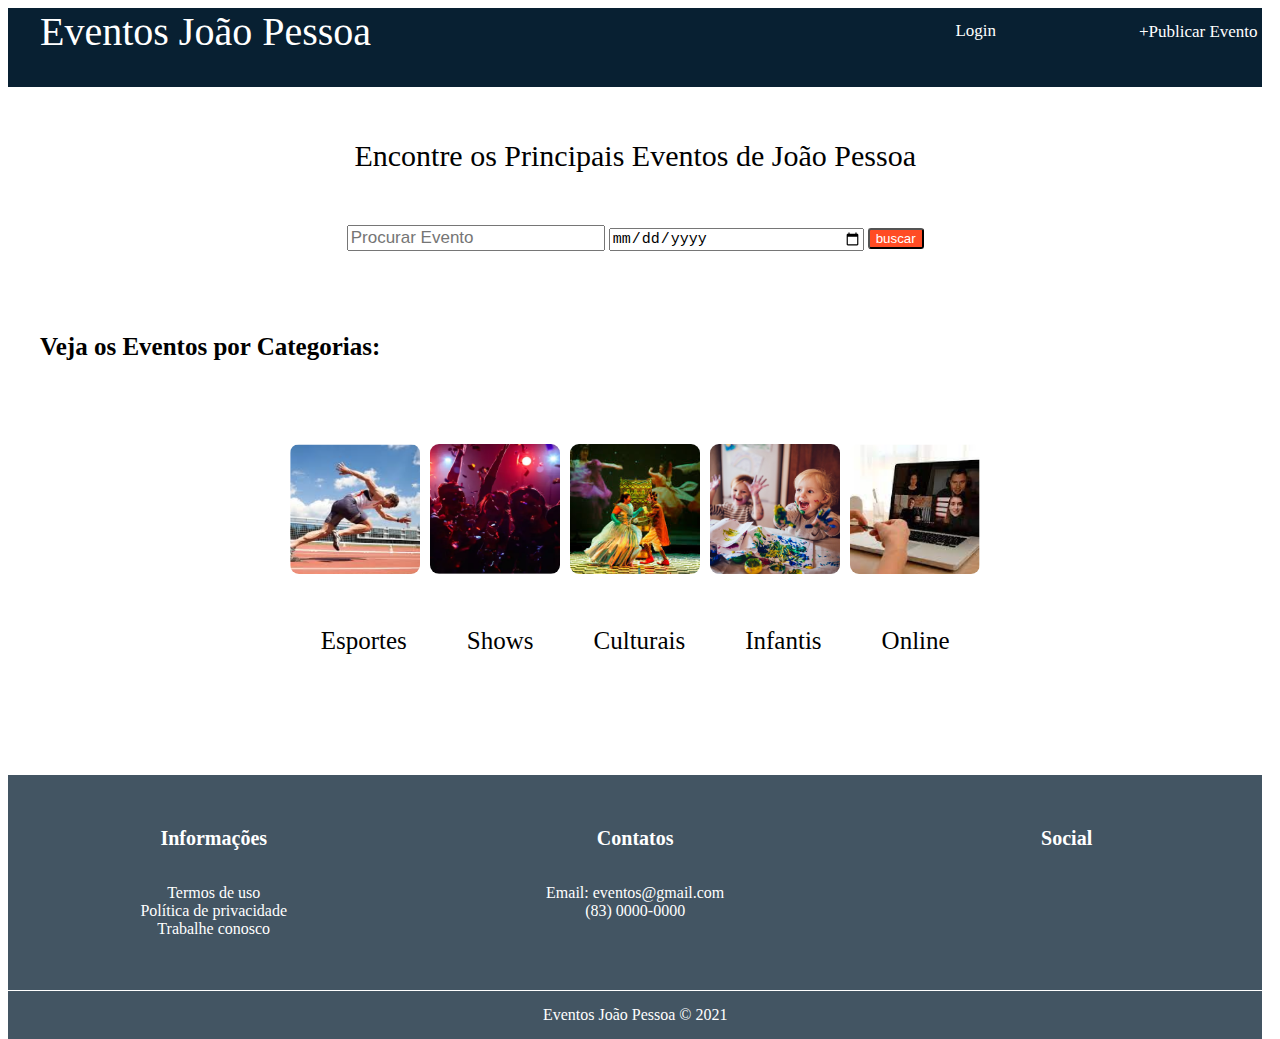
<file: projetofinal/index.html>
<!DOCTYPE html>
<html>

 <head>
   <meta charset="utf-8">
   <meta name="viewport" content="width=device-width" >
   <title>Projeto LM</title>
   <link href="style.css" rel="stylesheet" type="text/css" />
   <link rel="stylesheet" href="https://use.fontawesome.com/releases/v5.15.4/css/all.css" integrity="sha384-DyZ88mC6Up2uqS4h/KRgHuoeGwBcD4Ng9SiP4dIRy0EXTlnuz47vAwmeGwVChigm" crossorigin="anonymous">
 </head> 
 
 <body>

  <main>

    <article id="evento">Eventos João Pessoa</article>
    <article id="login"> Login</article>
    <article id="pub">+Publicar Evento</article>
    <article id="principal">Encontre os Principais Eventos de João Pessoa</article>
    <article id="categoria">Veja os Eventos por Categorias:</article>
  
    <div class="form" >
      <form action="projeto" method="POST">
        <input id="proc" type="text" placeholder="Procurar Evento" name="evento">
        <input id="data" type="date">
        <input type="submit" value="buscar" id="botao">
      </form>
    </div>

    <figure>
      <img src="img/esporte.PNG" alt="imagem de esporte"> 
      <img src="img/show.PNG" alt="imagem de show">
      <img src="img/cultural.PNG" alt="imagem de cultura">
      <img src="img/infantil.PNG" alt="imagem de infantil">
      <img src="img/online.PNG" alt="imagem de online">
    </figure>
   
  
    <article class="cats"> 
      <li>
        <a href="sites/esporte.html" class="links">Esportes</a></li>
      <li>
        <a href="sites/shows.html" class="links">Shows</a></li>
      <li>
        <a href="sites/cultural.html" class="links">Culturais</a></li>
      <li>
        <a href="sites/infantis.html" class="links">Infantis</a></li>
      <li>
        <a href="sites/online.html" class="links">Online</a></li>
    </article> 
 </main>
 

 <footer>
 <div class="container-3">

    <div class="caixa-1">
        <h2> Informações </h2>
        <br class="link"> Termos de uso
        <br class="link"> Política de privacidade
        <br class="link"> Trabalhe conosco
    </div>    

    <div class="caixa-2">
        <h2> Contatos </h2>
        <br> Email: eventos@gmail.com
        <br> (83) 0000-0000
    </div>

    <div class="caixa-3">
         <h2> Social </h2>   
         <div class="icons">
           <a href="https://www.facebook.com/"> <i id="fb" class="fab fa-facebook-square"></i></a>
           <a href="https://www.instagram.com/"> <i id="insta" class="fab fa-instagram-square"></i></a>
           <a href="https://twitter.com/login?lang=pt"> <i id="tw" class="fab fa-twitter-square tt"></i></a>
         </div>
    </div>
 </div>

 <div id="copy">
    Eventos João Pessoa    © 2021  
 </div>

 </footer>
 </body>
</html>
</file>
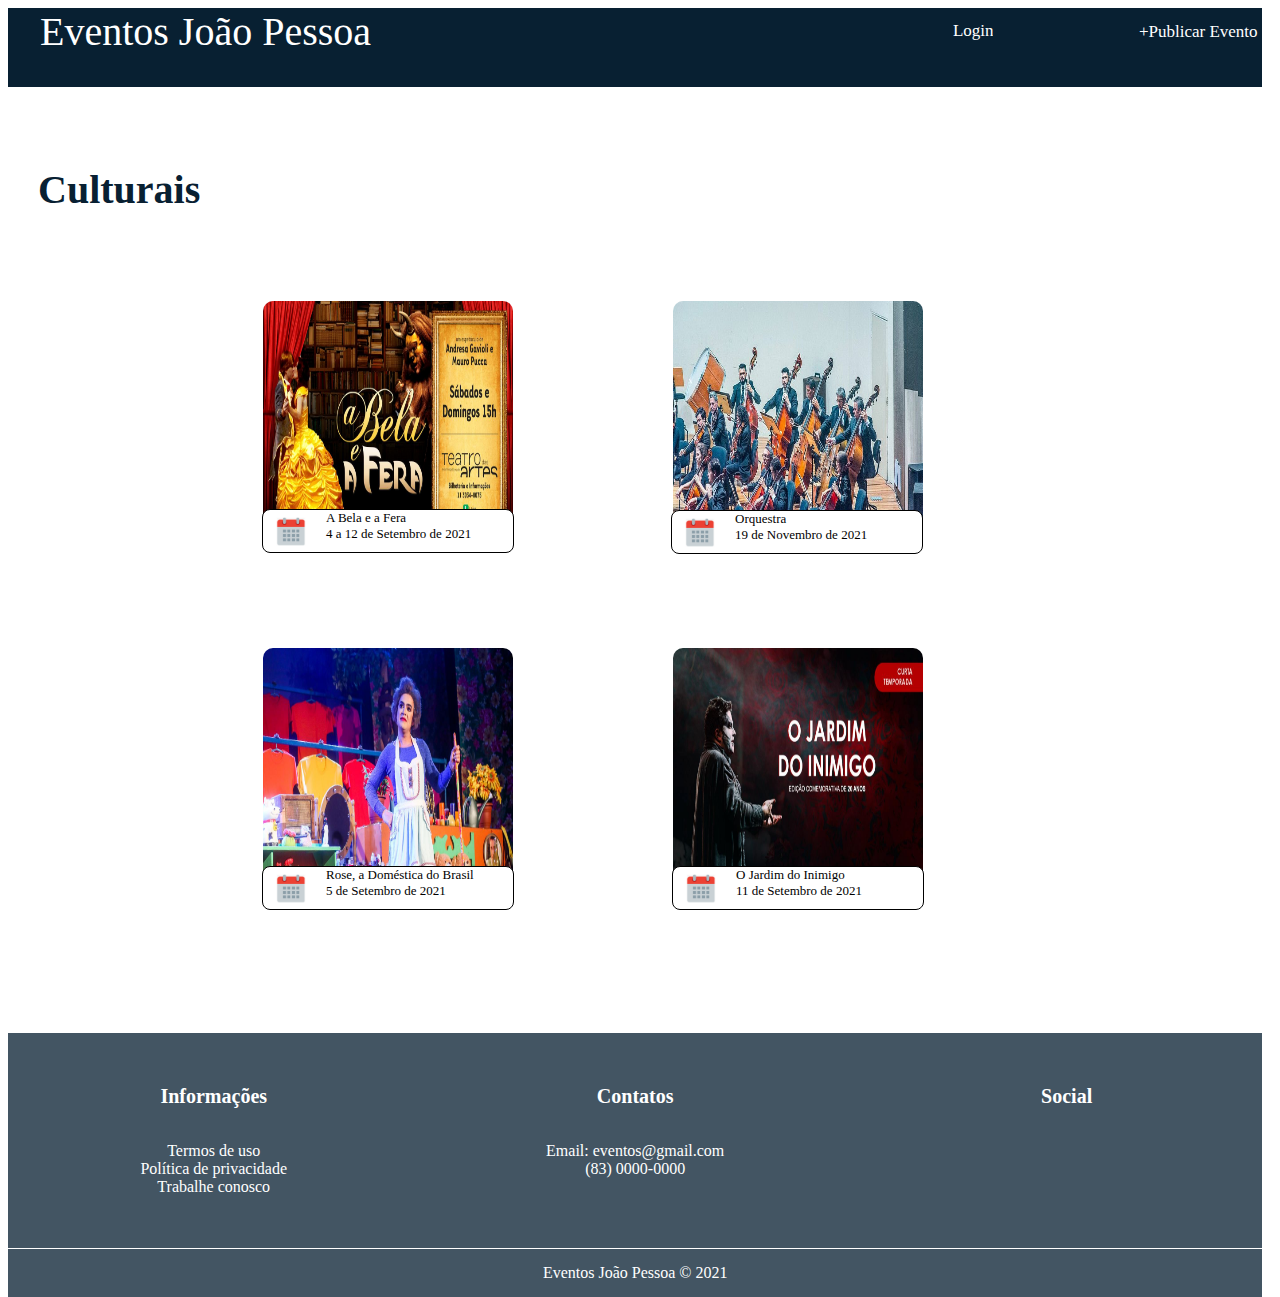
<file: projetofinal/sites/cultural.html>
<!DOCTYPE html>
<html lang="en">
    <head>
        <meta charset="UTF-8">
        <meta http-equiv="X-UA-Compatible" content="IE=edge">
        <meta name="viewport" content="width=device-width, initial-scale=1.0">
        <title>Culturais</title>
        <link rel="stylesheet" href="../style.css">
        <link rel="stylesheet" href="https://use.fontawesome.com/releases/v5.15.4/css/all.css" integrity="sha384-DyZ88mC6Up2uqS4h/KRgHuoeGwBcD4Ng9SiP4dIRy0EXTlnuz47vAwmeGwVChigm" crossorigin="anonymous">
    </head>

    <body>
        <main>
            <article id="evento">Eventos João Pessoa</article>
            <article id="login"> Login</article>
            <article id="pub">+Publicar Evento</article>
        </main>
        
        <div id="esportes-box-1"> Culturais </div>

        <div class="de-certo-porfavor">  
        <div class="container-4">
            <div> <img src="../img/CULTURAL/a-bela-e-a-fera.webp" class="img" id="img-1"> </div>
            <div class="leg" id="leg-1"> 
                <img src="../img/calendario-icone.PNG" alt="calendario" class="calendario">
                A Bela e a Fera
                <br> 4 a 12 de Setembro de 2021 
                </a>
                
              
            </div>
        
            <div> <img src="../img/CULTURAL/orquestra.png" class="img"> </div>
            <div class="leg" id="leg-2"> 
                <img src="../img/calendario-icone.PNG" alt="calendario" class="calendario">
                Orquestra
                <br> 19 de Novembro de 2021 
            </div> 
        </div>


        <div class="container-5">
            <div> <img src="../img/CULTURAL/teatro rose.webp" class="img" id="img-3"> </div>
            <div class="leg" id="leg-3"> 
                <img src="../img/calendario-icone.PNG" alt="calendario" class="calendario">
                Rose, a Doméstica do Brasil
                <br> 5 de Setembro de 2021 
            </div> 
            
            <div> <img src="../img/CULTURAL/teatro.webp" class="img" id="img-4"> </div>
            <div class="leg" id="leg-4"> 
                <img src="../img/calendario-icone.PNG" alt="calendario" class="calendario">
                O Jardim do Inimigo
                <br> 11 de Setembro de 2021 
            </div>
        </div>
    </div>

        <div class="container-3">

            <div class="caixa-1">
                <h2> Informações </h2>
                  <br> Termos de uso
                  <br> Política de privacidade
                  <br> Trabalhe conosco
            </div>

            <div class="caixa-2">
                <h2> Contatos </h2>
                <br> Email: eventos@gmail.com
                <br> (83) 0000-0000
            </div>

            <div class="caixa-3">
                <h2> Social </h2>
                  <div class="icons">
                    <a href="https://www.facebook.com/"> <i id="fb" class="fab fa-facebook-square fb"></i></a>
                    <a href="https://www.instagram.com/"><i id="insta" class="fab fa-instagram-square"></i></a>
                    <a href="https://twitter.com/login?lang=pt"> <i id="tw" class="fab fa-twitter-square"></i></a>
                  </div>
            </div>
        </div>

        <div id="copy">
            Eventos João Pessoa    © 2021  
         </div>
    </body>
</html>
</file>
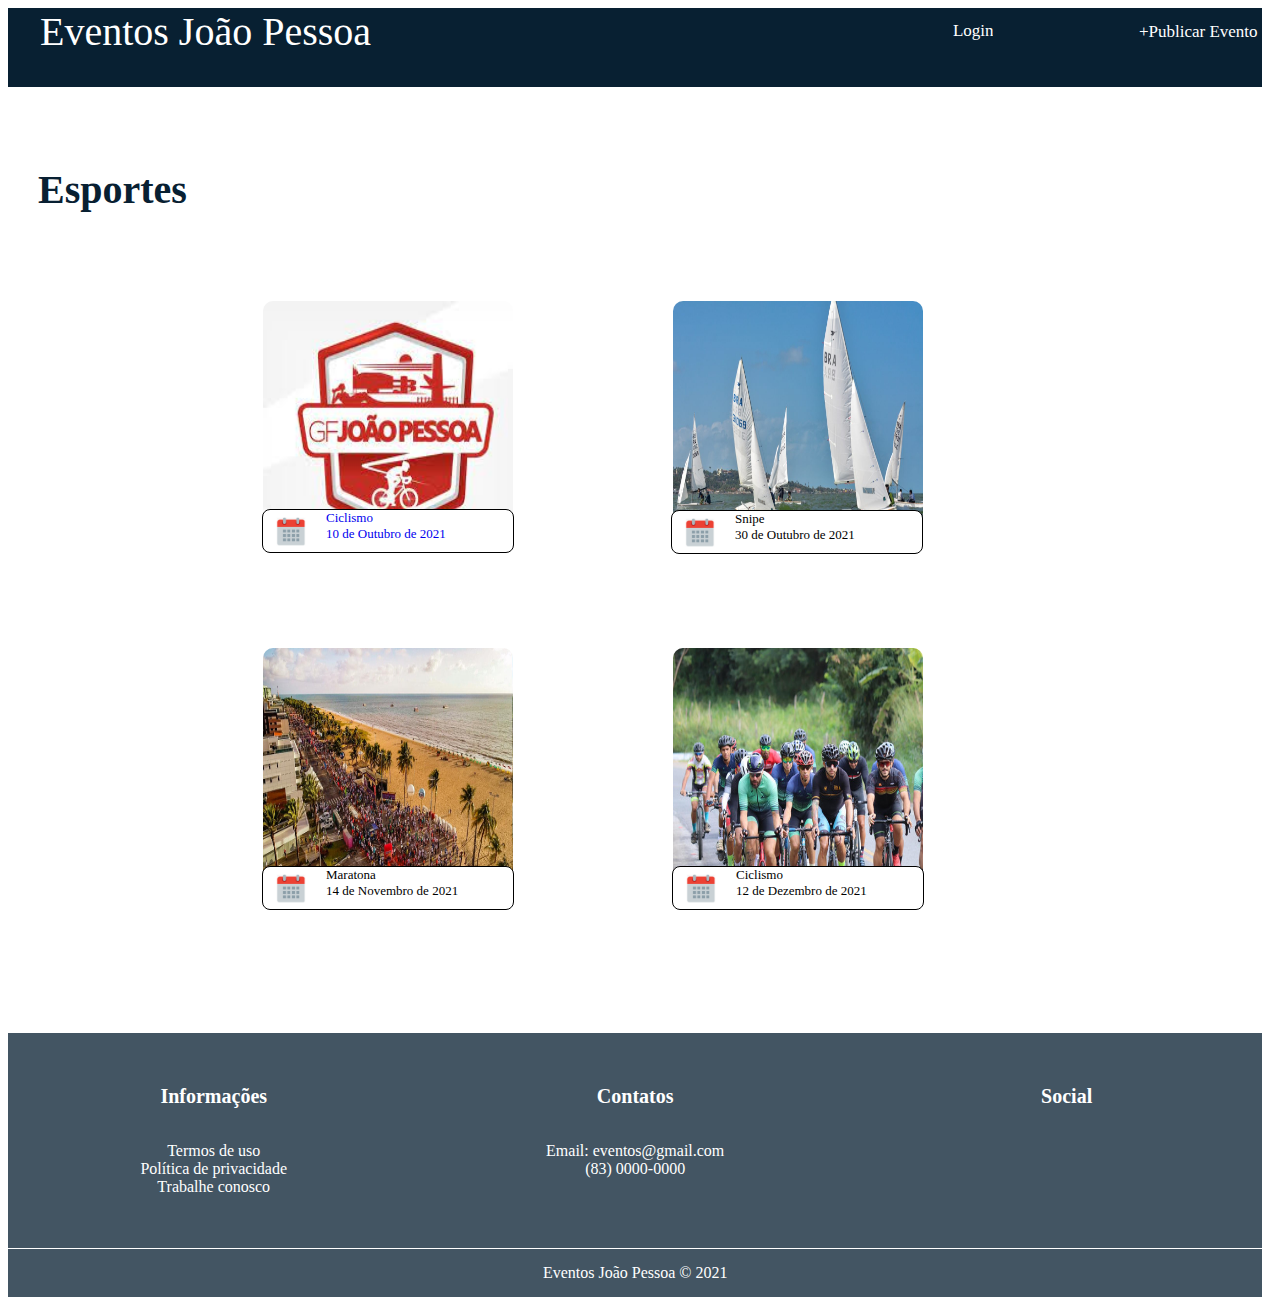
<file: projetofinal/sites/esporte.html>
<!DOCTYPE html>
<html lang="en">
    <head>
        <meta charset="UTF-8">
        <meta http-equiv="X-UA-Compatible" content="IE=edge">
        <meta name="viewport" content="width=device-width, initial-scale=1.0">
        <title>Esportes</title>
        <link rel="stylesheet" href="../style.css">
        <link rel="stylesheet" href="https://use.fontawesome.com/releases/v5.15.4/css/all.css" integrity="sha384-DyZ88mC6Up2uqS4h/KRgHuoeGwBcD4Ng9SiP4dIRy0EXTlnuz47vAwmeGwVChigm" crossorigin="anonymous">
    </head>

    <body>
        <main>
            <article id="evento">Eventos João Pessoa</article>
            <article id="login"> Login</article>
            <article id="pub">+Publicar Evento</article>
        </main>
        
        <div id="esportes-box-1"> Esportes </div>

        <div class="de-certo-porfavor">  
        <div class="container-4">
            <div> <img src="../img/gf jp.jpg" class="img" id="img-1"> </div>
            <div class="leg" id="leg-1"> 
                <img src="../img/calendario-icone.PNG" alt="calendario" class="calendario">
                <a href="../sites2/esporte1.html" class="link-legenda">Ciclismo 
                <br> 10 de Outubro de 2021 
                </a>
                
              
            </div>
        
            <div> <img src="../img/snipe.jpg" class="img"> </div>
            <div class="leg" id="leg-2"> 
                <img src="../img/calendario-icone.PNG" alt="calendario" class="calendario">
                Snipe
                <br> 30 de Outubro de 2021 
            </div> 
        </div>


        <div class="container-5">
            <div> <img src="../img/maratona.jpg" class="img" id="img-3"> </div>
            <div class="leg" id="leg-3"> 
                <img src="../img/calendario-icone.PNG" alt="calendario" class="calendario">
                Maratona
                <br> 14 de Novembro de 2021 
            </div> 
            
            <div> <img src="../img/volta ciclistica.jpg" class="img" id="img-4"> </div>
            <div class="leg" id="leg-4"> 
                <img src="../img/calendario-icone.PNG" alt="calendario" class="calendario">
                Ciclismo
                <br> 12 de Dezembro de 2021 
            </div>
        </div>
    </div>

        <div class="container-3">

            <div class="caixa-1">
                <h2> Informações </h2>
                  <br> Termos de uso
                  <br> Política de privacidade
                  <br> Trabalhe conosco
            </div>

            <div class="caixa-2">
                <h2> Contatos </h2>
                <br> Email: eventos@gmail.com
                <br> (83) 0000-0000
            </div>

            <div class="caixa-3">
                <h2> Social </h2>
                  <div class="icons">
                    <a href="https://www.facebook.com/"> <i id="fb" class="fab fa-facebook-square fb"></i></a>
                    <a href="https://www.instagram.com/"><i id="insta" class="fab fa-instagram-square"></i></a>
                    <a href="https://twitter.com/login?lang=pt"> <i id="tw" class="fab fa-twitter-square"></i></a>
                  </div>
            </div>
        </div>

        <div id="copy">
            Eventos João Pessoa    © 2021  
         </div>
    </body>
</html>
</file>
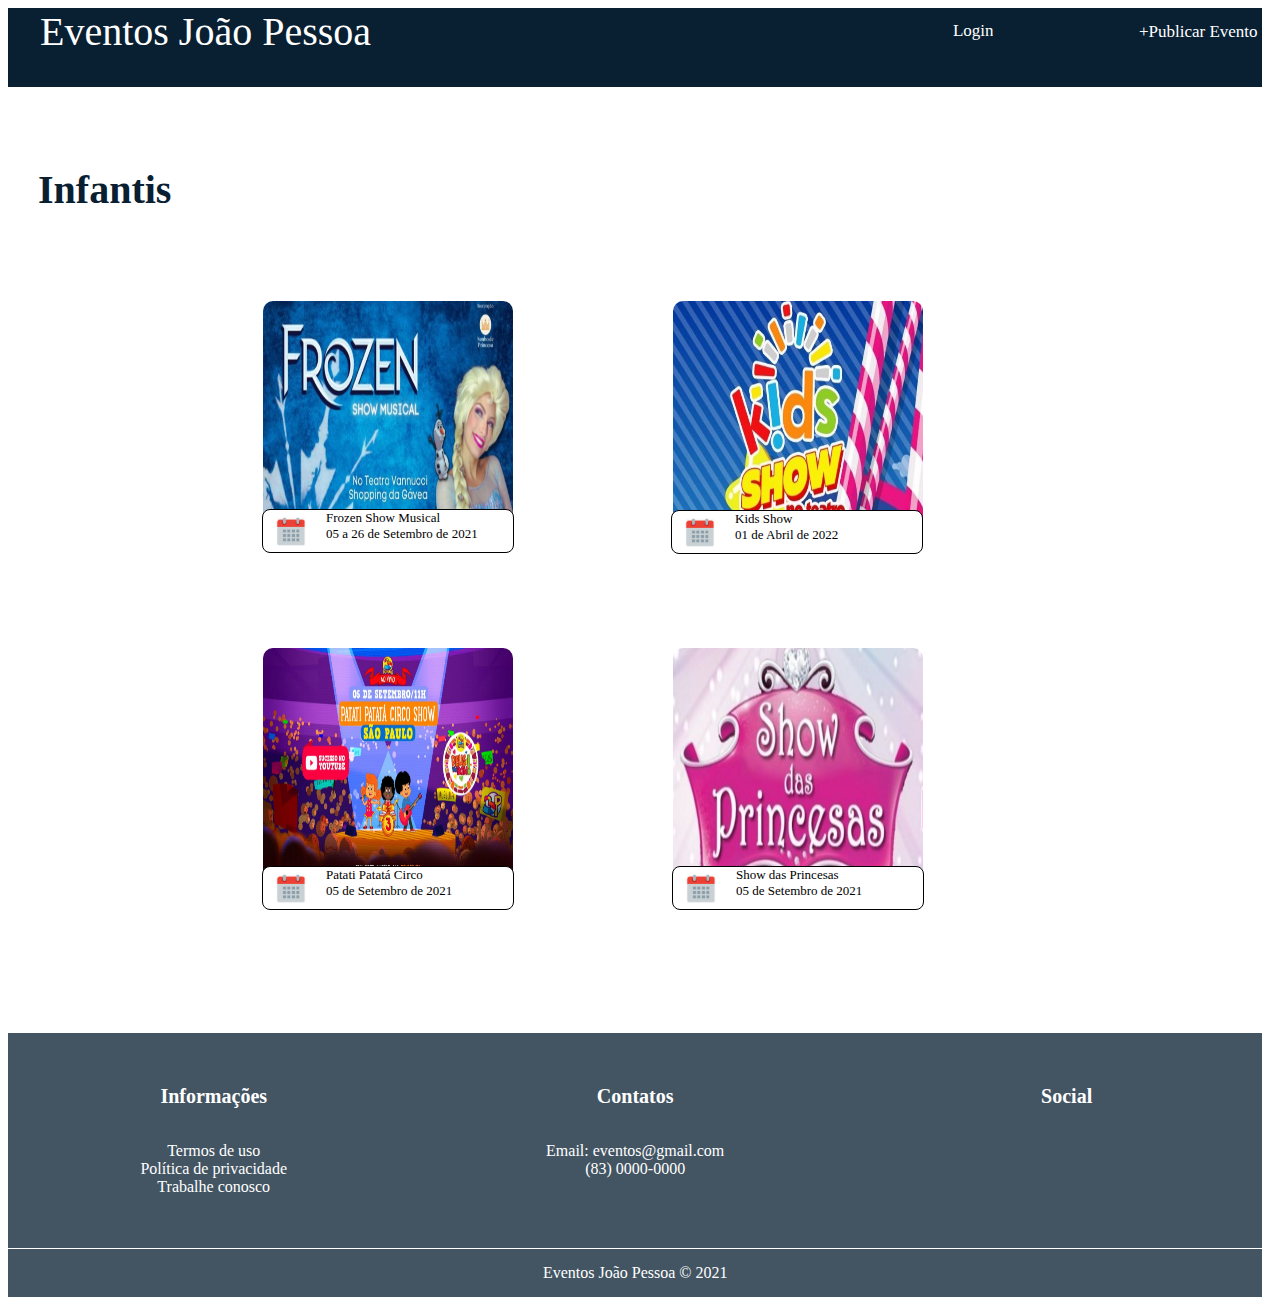
<file: projetofinal/sites/infantis.html>
<!DOCTYPE html>
<html lang="en">
    <head>
        <meta charset="UTF-8">
        <meta http-equiv="X-UA-Compatible" content="IE=edge">
        <meta name="viewport" content="width=device-width, initial-scale=1.0">
        <title>Infantis</title>
        <link rel="stylesheet" href="../style.css">
        <link rel="stylesheet" href="https://use.fontawesome.com/releases/v5.15.4/css/all.css" integrity="sha384-DyZ88mC6Up2uqS4h/KRgHuoeGwBcD4Ng9SiP4dIRy0EXTlnuz47vAwmeGwVChigm" crossorigin="anonymous">
    </head>

    <body>
        <main>
            <article id="evento">Eventos João Pessoa</article>
            <article id="login"> Login</article>
            <article id="pub">+Publicar Evento</article>
        </main>
        
        <div id="esportes-box-1"> Infantis </div>

        <div class="de-certo-porfavor">  
        <div class="container-4">
            <div> <img src="../img/Infantil/frozen.webp" class="img" id="img-1"> </div>
            <div class="leg" id="leg-1"> 
                <img src="../img/calendario-icone.PNG" alt="calendario" class="calendario">
                Frozen Show Musical
                <br> 05 a 26 de Setembro de 2021 
                </a>
                
              
            </div>
            <div> <img src="../img/Infantil/kids.JPG" class="img"> </div>
            <div class="leg" id="leg-2"> 
                <img src="../img/calendario-icone.PNG" alt="calendario" class="calendario">
                Kids Show
                <br> 01 de Abril de 2022 
            </div> 
        </div>


        <div class="container-5">
            <div> <img src="../img/Infantil/patati-patata.webp" class="img" id="img-3"> </div>
            <div class="leg" id="leg-3"> 
                <img src="../img/calendario-icone.PNG" alt="calendario" class="calendario">
                Patati Patatá Circo
                <br> 05 de Setembro de 2021 
            </div> 
            
            <div> <img src="../img/Infantil/show das prin.png" class="img" id="img-4"> </div>
            <div class="leg" id="leg-4"> 
                <img src="../img/calendario-icone.PNG" alt="calendario" class="calendario">
                Show das Princesas
                <br> 05 de Setembro de 2021 
            </div>
        </div>
    </div>

        <div class="container-3">

            <div class="caixa-1">
                <h2> Informações </h2>
                  <br> Termos de uso
                  <br> Política de privacidade
                  <br> Trabalhe conosco
            </div>

            <div class="caixa-2">
                <h2> Contatos </h2>
                <br> Email: eventos@gmail.com
                <br> (83) 0000-0000
            </div>

            <div class="caixa-3">
                <h2> Social </h2>
                  <div class="icons">
                    <a href="https://www.facebook.com/"> <i id="fb" class="fab fa-facebook-square fb"></i></a>
                    <a href="https://www.instagram.com/"><i id="insta" class="fab fa-instagram-square"></i></a>
                    <a href="https://twitter.com/login?lang=pt"> <i id="tw" class="fab fa-twitter-square"></i></a>
                  </div>
            </div>
        </div>

        <div id="copy">
            Eventos João Pessoa    © 2021  
         </div>
    </body>
</html>
</file>
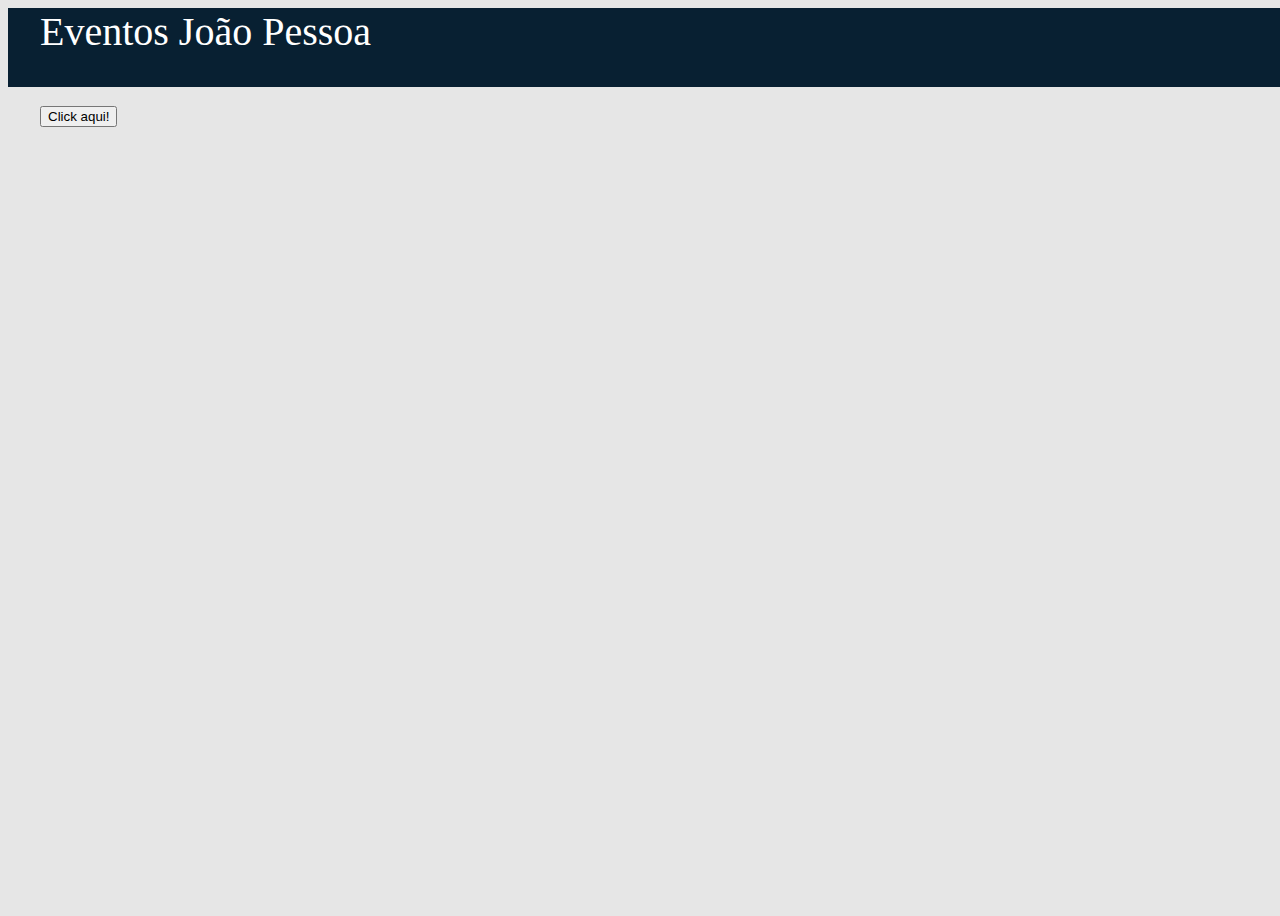
<file: projetofinal/sites/ingressos.html>
<!doctype html>
<html lang="en">
  <head>
    <!-- Required meta tags -->
    <meta charset="utf-8">
    <meta name="viewport" content="width=device-width, initial-scale=1">

    <!-- Bootstrap CSS -->
    <link href="https://cdn.jsdelivr.net/npm/bootstrap@5.1.1/dist/css/bootstrap.min.css" rel="stylesheet" integrity="sha384-F3w7mX95PdgyTmZZMECAngseQB83DfGTowi0iMjiWaeVhAn4FJkqJByhZMI3AhiU" crossorigin="anonymous">

    <title>Forms</title>
    <link rel="stylesheet" href="../style.css">
  </head>
  <body>

    <!-- Optional JavaScript; choose one of the two! -->

    <!-- Option 1: Bootstrap Bundle with Popper -->
    <script src="https://cdn.jsdelivr.net/npm/bootstrap@5.1.1/dist/js/bootstrap.bundle.min.js" integrity="sha384-/bQdsTh/da6pkI1MST/rWKFNjaCP5gBSY4sEBT38Q/9RBh9AH40zEOg7Hlq2THRZ" crossorigin="anonymous"></script>

    <!-- Option 2: Separate Popper and Bootstrap JS -->
    <!--
    <script src="https://cdn.jsdelivr.net/npm/@popperjs/core@2.9.3/dist/umd/popper.min.js" integrity="sha384-W8fXfP3gkOKtndU4JGtKDvXbO53Wy8SZCQHczT5FMiiqmQfUpWbYdTil/SxwZgAN" crossorigin="anonymous"></script>
    <script src="https://cdn.jsdelivr.net/npm/bootstrap@5.1.1/dist/js/bootstrap.min.js" integrity="sha384-skAcpIdS7UcVUC05LJ9Dxay8AXcDYfBJqt1CJ85S/CFujBsIzCIv+l9liuYLaMQ/" crossorigin="anonymous"></script>
    -->
    <style>
      body{
        background: #E6E6E6;
        width: 100vw;
      }
      #options{
        width: 100.5vw;
      }
    </style>


    <article id="evento">Eventos João Pessoa</article>
    <div id="main-menu">
      <button id="pi">Click aqui!</button>
    </div>

    <form id="options" class="row g-3 needs-validation" novalidate>
    <div class="col-md-4">
      <label for="validationCustom01" class="form-label">Nome</label>
      <input type="text" class="form-control" id="validationCustom01" placeholder="Nome" required>
      <div class="valid-feedback">
        Válido!
      </div>
    </div>
    <div class="col-md-4">
      <label for="validationCustom02" class="form-label">Sobrenome</label>
      <input type="text" class="form-control" id="validationCustom02" placeholder="Sobrenome" required>
      <div class="valid-feedback">
        Válido!
      </div>
    </div>
    <div class="col-md-4">
      <label for="validationCustomUsername" class="form-label">Usuário</label>
      <div class="input-group has-validation">
        <span class="input-group-text" id="inputGroupPrepend">@</span>
        <input type="text" class="form-control" id="validationCustomUsername" aria-describedby="inputGroupPrepend" required>
        <div class="invalid-feedback">
          Selecione um usuário válido.
        </div>
      </div>
    </div>

    <div>
    <label for="cpf">CPF (000.000.000-00):</label>
    <input type="text" name="cpf-user" id="cpf"
      pattern="[0-9]{3}.[0-9]{3}.[0-9]{3}-[0-9]{2}"
      title="Use o formato (000.000.000-00)." maxlength="14"
      class="borda"
    >
  </div>
    <div class="col-md-6">
      <label for="validationCustom03" class="form-label">Cidade</label>
      <input type="text" class="form-control" id="validationCustom03" required>
      <div class="invalid-feedback">
        Selecione uma cidade.
      </div>
    </div>
    <div class="col-md-3">
      <label for="validationCustom04" class="form-label">Estado</label>
      <select class="form-select" id="validationCustom04" required>
        <option selected disabled value="">Escolha...</option>
        <option>AC</option>
        <option>Al</option>
        <option>AP</option>
        <option>AM</option>
        <option>BA</option>
        <option>CE</option>
        <option>DF</option>
        <option>ES</option>
        <option>GO</option>
        <option>MA</option>
        <option>MT</option>
        <option>MS</option>
        <option>MG</option>
        <option>PA</option>
        <option>PB</option>
        <option>PE</option>
        <option>PI</option>
        <option>PR</option>
        <option>RO</option>
        <option>RJ</option>
        <option>RN</option>
        <option>RR</option>
        <option>RS</option>
        <option>SC</option>
        <option>SE</option>
        <option>SP</option>
        <option>TO</option>
      </select>
      <div class="invalid-feedback">
        Selecione um Estado.
      </div>
    </div>
    <div class="col-md-3">
      <label for="validationCustom05" class="form-label">CEP</label>
      <input type="text" class="form-control" id="validationCustom05" required maxlength="9">
      <div class="invalid-feedback">
        Selecione um CEP.
    </div>
    </div>
      <div>
        <label for="">Forma de pagamento padrão</label>
        <br>
        <input type="radio" name="pagamento" value="C" checked id="cart">Cartão
        <input type="radio" name="pagamento" value="B">Boleto
        <input type="radio" name="pagamento" value="P">PIX
      </div>
      <div>
        <label for="frmNameCC">Nome do Cartão</label>
        <input name="ccname" id="frmNameCC" required placeholder="Nome Completo" autocomplete="cc-name" size="37" class="borda">

        <label for="frmCCNum">Número do Cartão</label>
        <input name="cardnumber" id="frmCCNum" required autocomplete="cc-number" class="borda">

        <label for="frmCCCVC">CVV</label>
        <input name="cvc" id="frmCCCVC" required autocomplete="cc-csc" size="5" maxlength="3" class="borda">

        <label for="frmCCExp">Data de Vencimento</label>
        <input type="date" id="frmCCExp" required class="borda">
      </div>
    <div class="col-12">
      <div class="form-check">
        <input class="form-check-input" type="checkbox" value="" id="invalidCheck" required>
        <label class="form-check-label" for="invalidCheck" required>
          Concordo com os termos e condições
        </label>
        <div class="invalid-feedback">
          É necessário preencher esse campo.
        </div>
      </div>
    </div>
    <div id="bt">
     <button type="button" class="btnb">Enviar</button>
    </div>
    </form>
  </body>
</html>
</file>
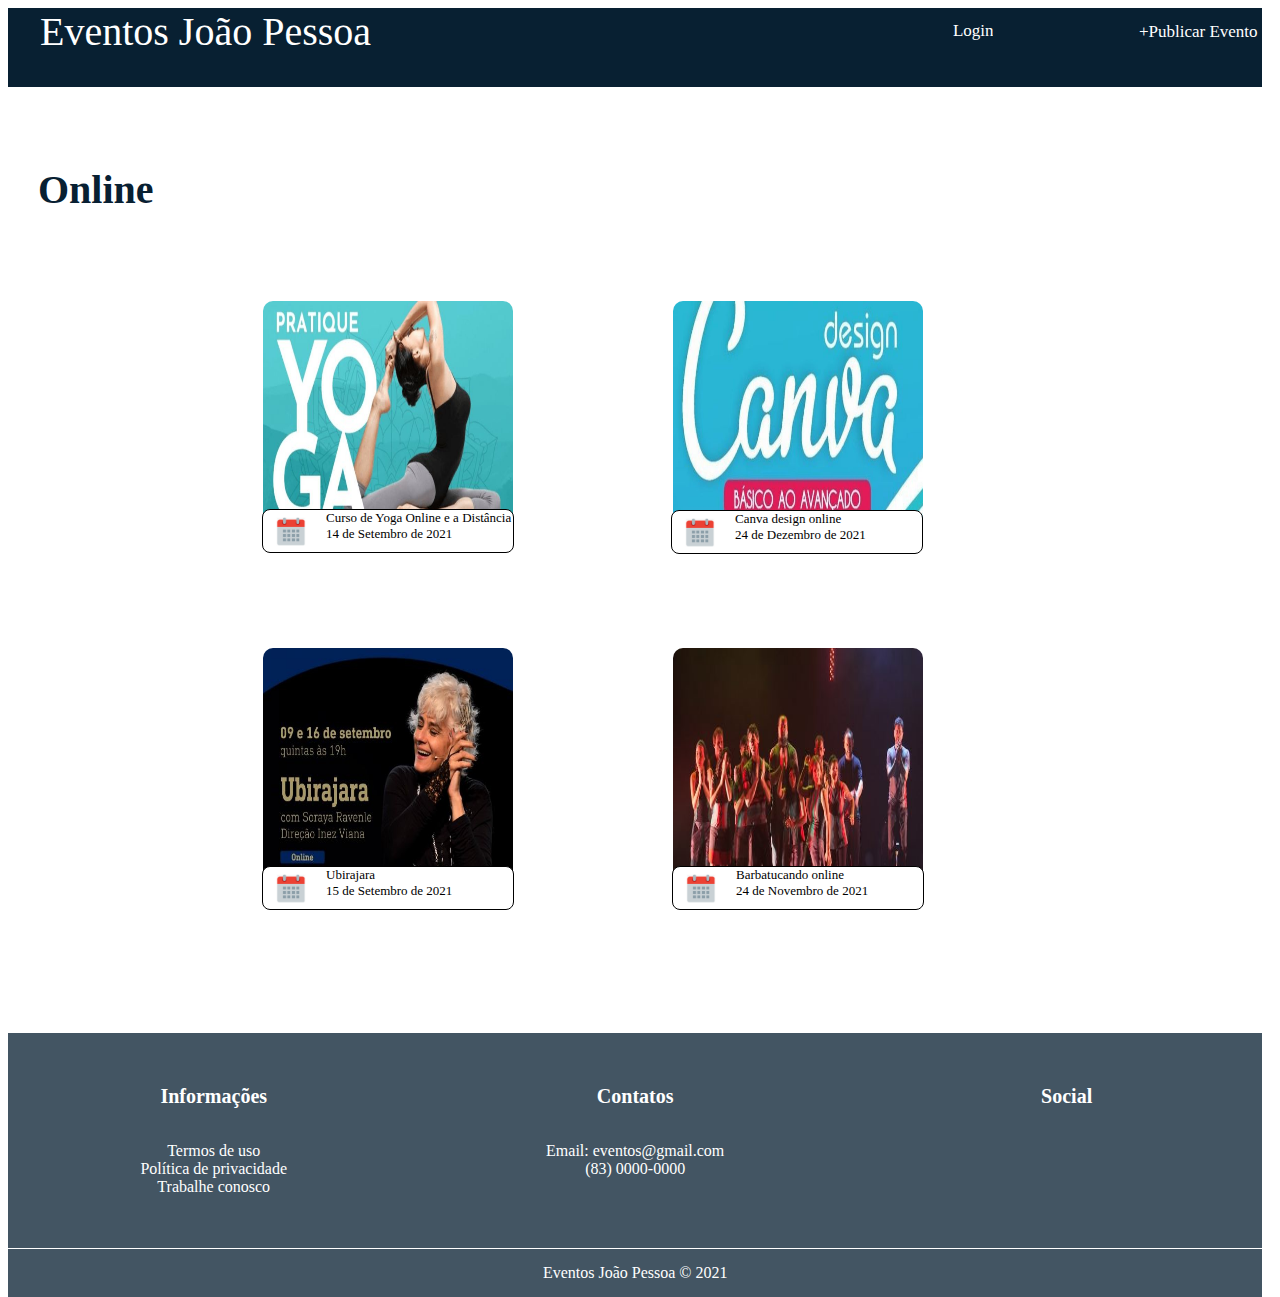
<file: projetofinal/sites/online.html>
<!DOCTYPE html>
<html lang="en">
    <head>
        <meta charset="UTF-8">
        <meta http-equiv="X-UA-Compatible" content="IE=edge">
        <meta name="viewport" content="width=device-width, initial-scale=1.0">
        <title>Online</title>
        <link rel="stylesheet" href="../style.css">
        <link rel="stylesheet" href="https://use.fontawesome.com/releases/v5.15.4/css/all.css" integrity="sha384-DyZ88mC6Up2uqS4h/KRgHuoeGwBcD4Ng9SiP4dIRy0EXTlnuz47vAwmeGwVChigm" crossorigin="anonymous">
    </head>

    <body>
        <main>
            <article id="evento">Eventos João Pessoa</article>
            <article id="login"> Login</article>
            <article id="pub">+Publicar Evento</article>
        </main>
        
        <div id="esportes-box-1"> Online </div>

        <div class="de-certo-porfavor">  
        <div class="container-4">
            <div> <img src="../img/Online/yoga.JPG" class="img" id="img-1"> </div>
            <div class="leg" id="leg-1"> 
                <img src="../img/calendario-icone.PNG" alt="calendario" class="calendario">
                Curso de Yoga Online e a Distância
                <br> 14 de Setembro de 2021 
                </a>
                
              
            </div>
            <div> <img src="../img/Online/canva.JPG" class="img"> </div>
            <div class="leg" id="leg-2"> 
                <img src="../img/calendario-icone.PNG" alt="calendario" class="calendario">
                Canva design online
                <br> 24 de Dezembro de 2021 
            </div> 
        </div>


        <div class="container-5">
            <div> <img src="../img/Online/ubi.JPG" class="img" id="img-3"> </div>
            <div class="leg" id="leg-3"> 
                <img src="../img/calendario-icone.PNG" alt="calendario" class="calendario">
                Ubirajara
                <br> 15 de Setembro de 2021 
            </div> 
            
            <div> <img src="../img/Online/barbatucando.JPG" class="img" id="img-4"> </div>
            <div class="leg" id="leg-4"> 
                <img src="../img/calendario-icone.PNG" alt="calendario" class="calendario">
                Barbatucando online 
                <br> 24 de Novembro de 2021 
            </div>
        </div>
    </div>

        <div class="container-3">

            <div class="caixa-1">
                <h2> Informações </h2>
                  <br> Termos de uso
                  <br> Política de privacidade
                  <br> Trabalhe conosco
            </div>

            <div class="caixa-2">
                <h2> Contatos </h2>
                <br> Email: eventos@gmail.com
                <br> (83) 0000-0000
            </div>

            <div class="caixa-3">
                <h2> Social </h2>
                  <div class="icons">
                    <a href="https://www.facebook.com/"> <i id="fb" class="fab fa-facebook-square fb"></i></a>
                    <a href="https://www.instagram.com/"><i id="insta" class="fab fa-instagram-square"></i></a>
                    <a href="https://twitter.com/login?lang=pt"> <i id="tw" class="fab fa-twitter-square"></i></a>
                  </div>
            </div>
        </div>

        <div id="copy">
            Eventos João Pessoa    © 2021  
         </div>
    </body>
</html>
</file>
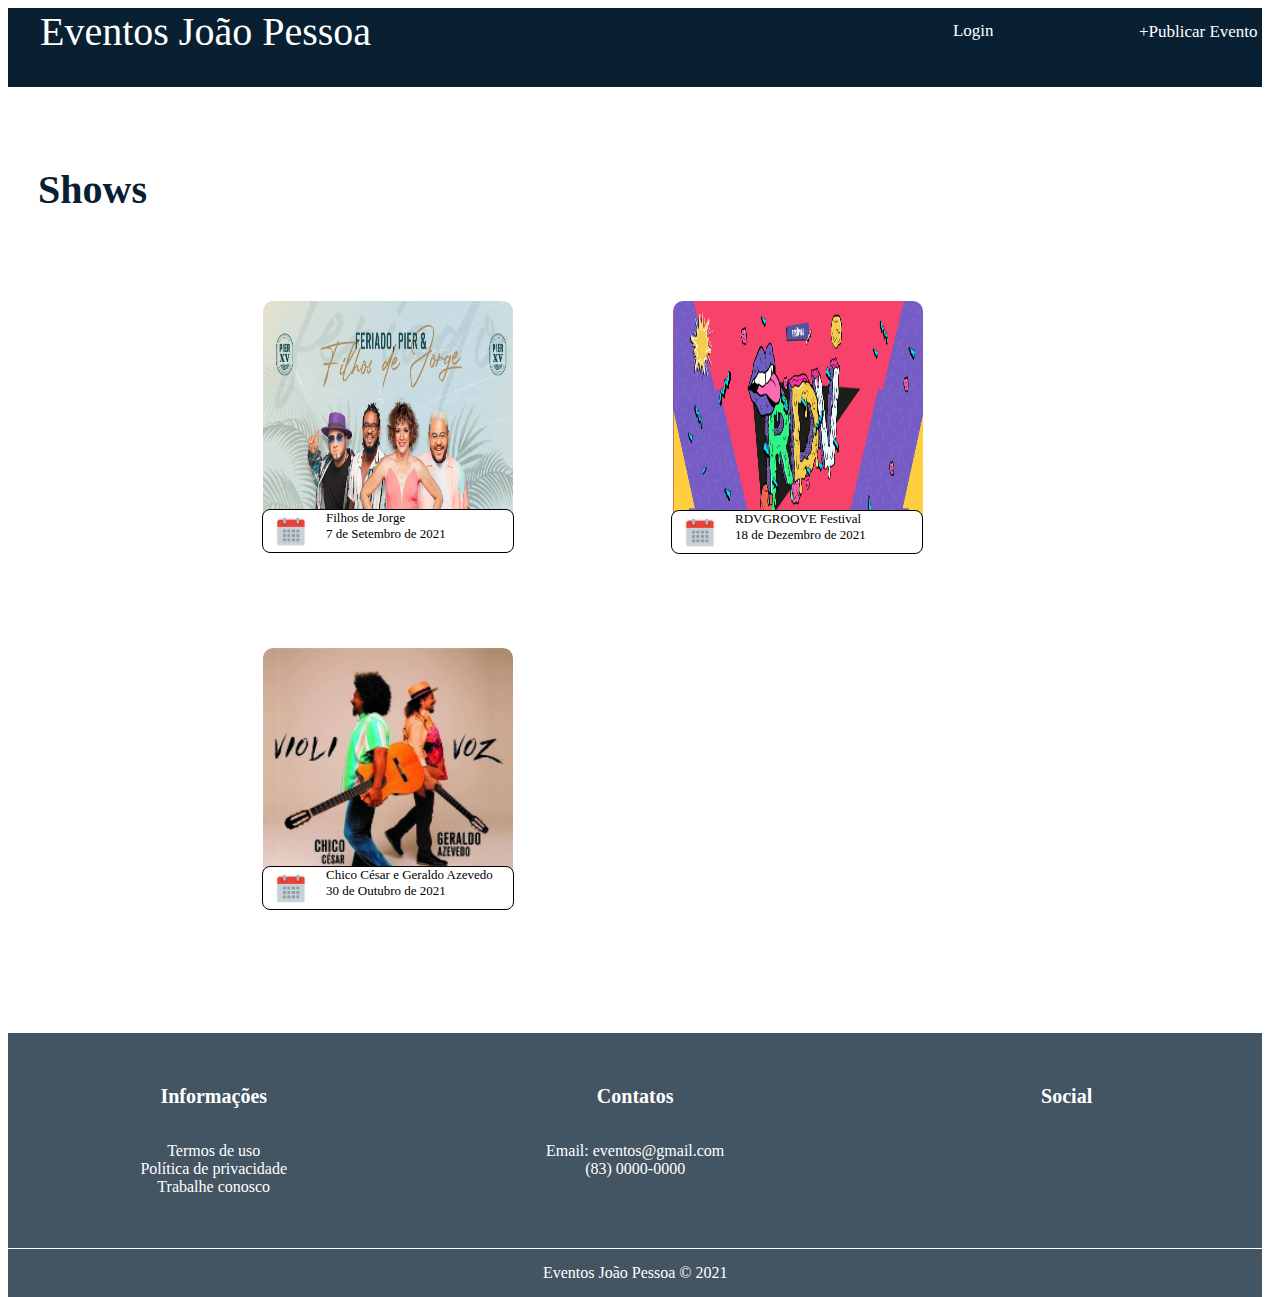
<file: projetofinal/sites/shows.html>
<!DOCTYPE html>
<html lang="en">
    <head>
        <meta charset="UTF-8">
        <meta http-equiv="X-UA-Compatible" content="IE=edge">
        <meta name="viewport" content="width=device-width, initial-scale=1.0">
        <title>Shows</title>
        <link rel="stylesheet" href="../style.css">
        <link rel="stylesheet" href="https://use.fontawesome.com/releases/v5.15.4/css/all.css" integrity="sha384-DyZ88mC6Up2uqS4h/KRgHuoeGwBcD4Ng9SiP4dIRy0EXTlnuz47vAwmeGwVChigm" crossorigin="anonymous">
    </head>

    <body>
        <main>
            <article id="evento">Eventos João Pessoa</article>
            <article id="login"> Login</article>
            <article id="pub">+Publicar Evento</article>
        </main>
        
        <div id="esportes-box-1"> Shows </div>

        <div class="de-certo-porfavor">  
        <div class="container-4">
            <div> <img src="../img/shows/filhos de Jorge.PNG" class="img" id="img-1"> </div>
            <div class="leg" id="leg-1"> 
                <img src="../img/calendario-icone.PNG" alt="calendario" class="calendario">
                Filhos de Jorge 
                <br> 7 de Setembro de 2021 
                </a>
                
              
            </div>
        
            <div> <img src="../img/shows/RDV.PNG" class="img"> </div>
            <div class="leg" id="leg-2"> 
                <img src="../img/calendario-icone.PNG" alt="calendario" class="calendario">
                RDVGROOVE Festival
                <br> 18 de Dezembro de 2021 
            </div> 
        </div>


        <div class="container-5">
            <div> <img src="../img/shows/violivoz.jpg" class="img" id="img-3"> </div>
            <div class="leg" id="leg-3"> 
                <img src="../img/calendario-icone.PNG" alt="calendario" class="calendario">
                Chico César e Geraldo Azevedo
                <br> 30 de Outubro de 2021 
            </div> 
        </div>
    </div>

        <div class="container-3">

            <div class="caixa-1">
                <h2> Informações </h2>
                  <br> Termos de uso
                  <br> Política de privacidade
                  <br> Trabalhe conosco
            </div>

            <div class="caixa-2">
                <h2> Contatos </h2>
                <br> Email: eventos@gmail.com
                <br> (83) 0000-0000
            </div>

            <div class="caixa-3">
                <h2> Social </h2>
                  <div class="icons">
                    <a href="https://www.facebook.com/"> <i id="fb" class="fab fa-facebook-square fb"></i></a>
                    <a href="https://www.instagram.com/"><i id="insta" class="fab fa-instagram-square"></i></a>
                    <a href="https://twitter.com/login?lang=pt"> <i id="tw" class="fab fa-twitter-square"></i></a>
                  </div>
            </div>
        </div>

        <div id="copy">
            Eventos João Pessoa    © 2021  
         </div>
    </body>
</html>
</file>
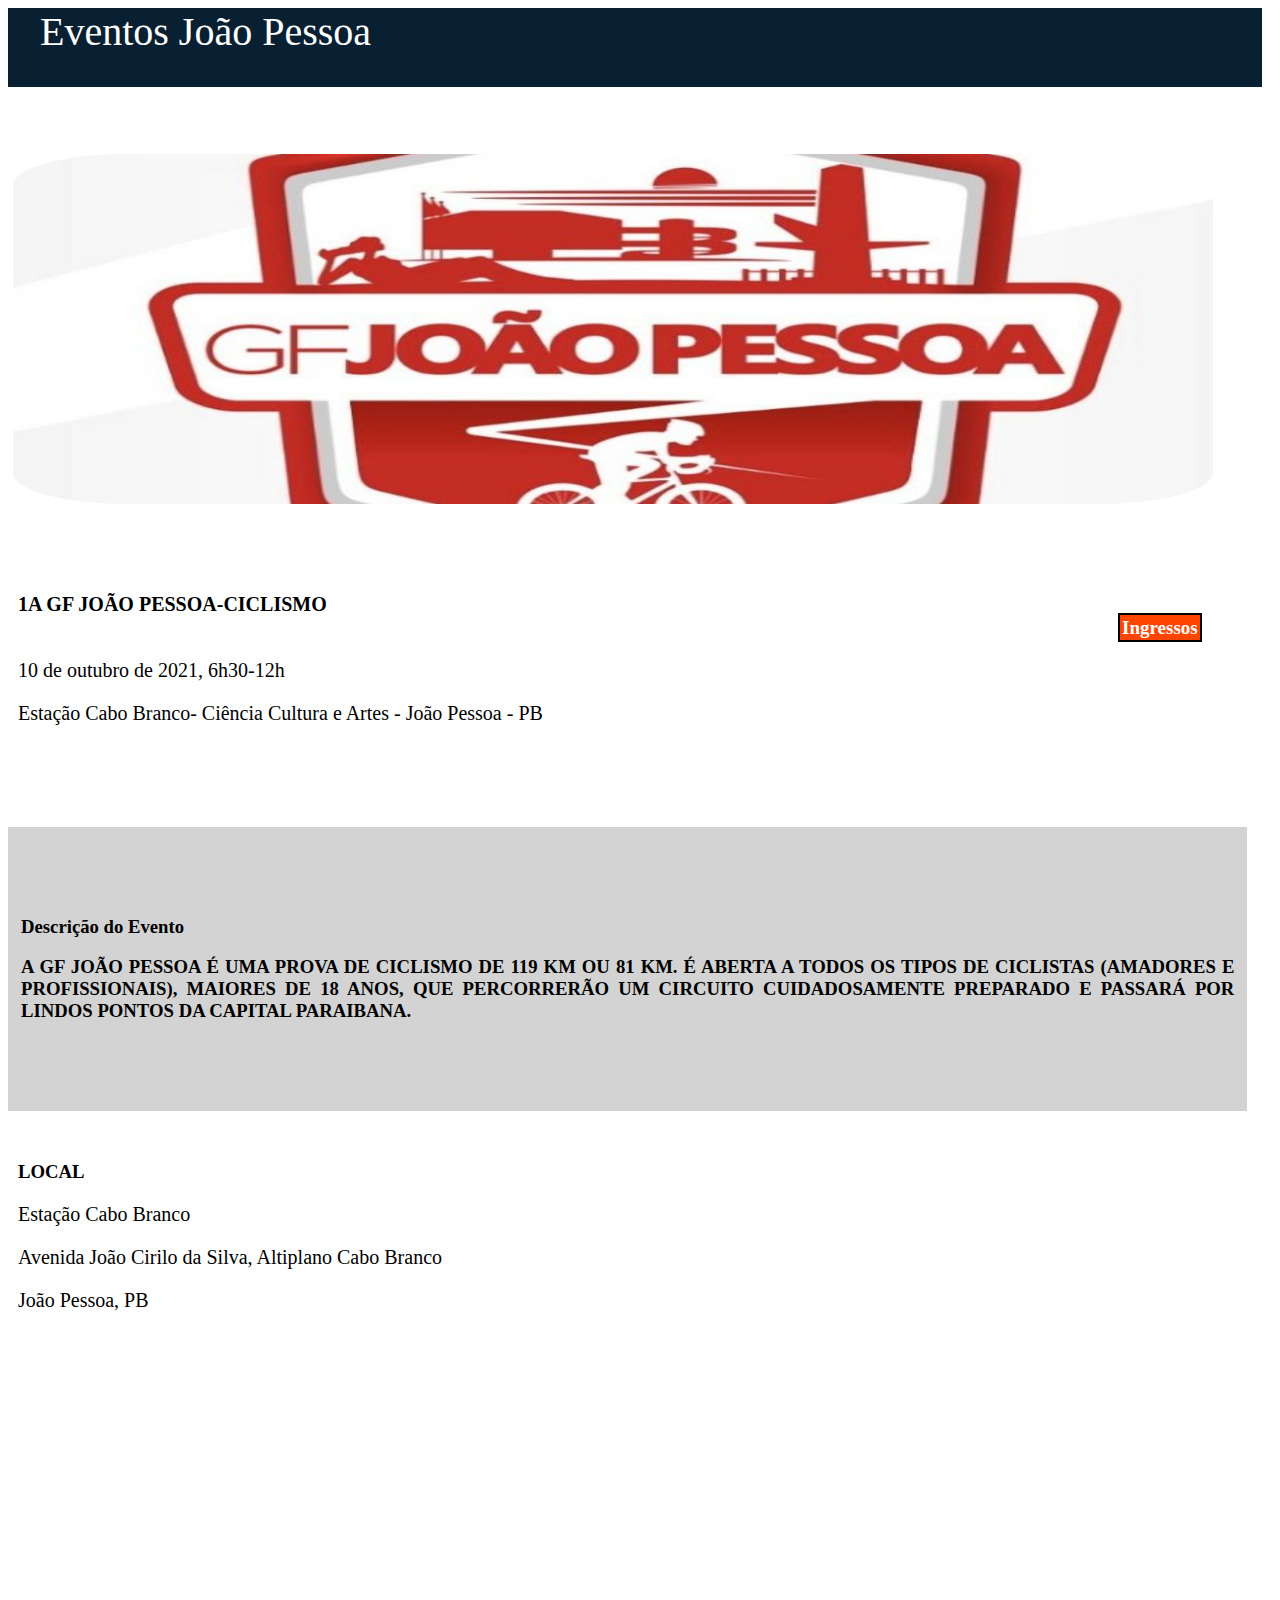
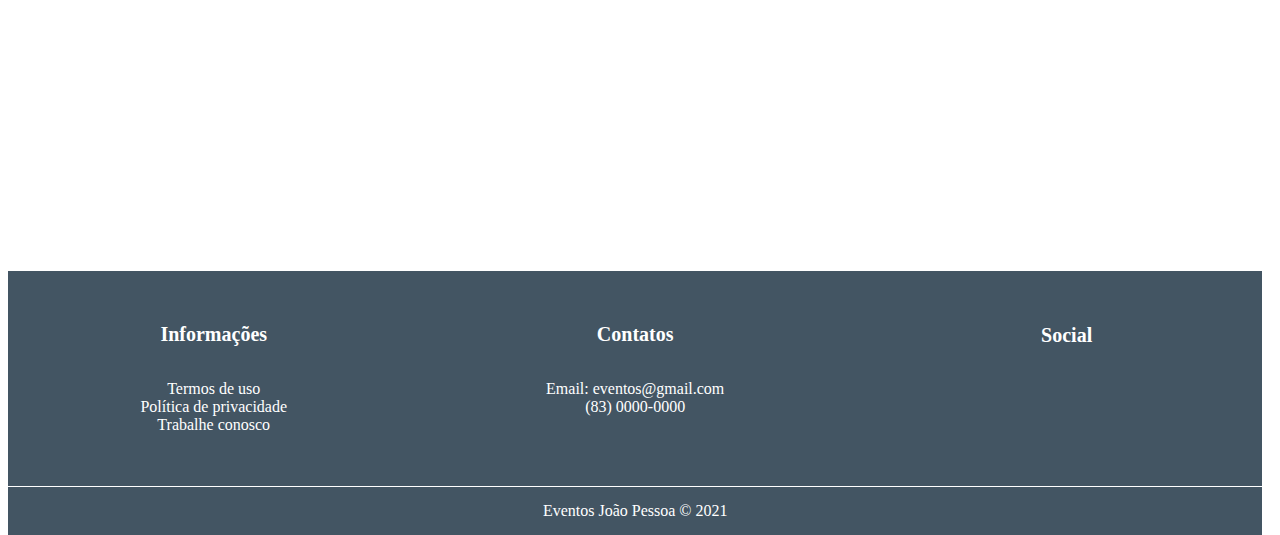
<file: projetofinal/sites2/esporte1.html>
<!DOCTYPE html>
<html lang="en">
    <head>
        <meta charset="UTF-8">
        <meta http-equiv="X-UA-Compatible" content="IE=edge">
        <meta name="viewport" content="width=device-width, initial-scale=1.0">
        <title>Esportes</title>
        <link rel="stylesheet" href="../style.css">
        <link rel="stylesheet" href="https://use.fontawesome.com/releases/v5.15.4/css/all.css" integrity="sha384-DyZ88mC6Up2uqS4h/KRgHuoeGwBcD4Ng9SiP4dIRy0EXTlnuz47vAwmeGwVChigm" crossorigin="anonymous">
    </head>
     <body id="bodysite2">
        <main>

            <article id="evento" id="dois">Eventos João Pessoa</article>
            <id="imagemsite2"> <img id="site2_img" src="../img/gf2.JPG" alt="Ciclismo">
            
            <div id="div1_site2">
              <div id="titulo">
                <h1>1A GF JOÃO PESSOA-CICLISMO
               <!--<input  type="submit" value="Ingressos" id="ingresso">-->
                 <a id="linkin" href="../sites/ingressos.html">Ingressos</a>
              </div>

              <p>10 de outubro de 2021, 6h30-12h
              <p>Estação Cabo Branco- Ciência Cultura e Artes - João Pessoa - PB</p>
            </div>
            
        </main>

      
        <div id="div2_site2">
          <h3>Descrição do Evento</h3>
          <h3>A GF JOÃO PESSOA É UMA PROVA DE CICLISMO DE 119 KM OU 81 KM.  É ABERTA A TODOS OS TIPOS DE CICLISTAS (AMADORES E PROFISSIONAIS), MAIORES DE 18 ANOS, QUE PERCORRERÃO UM CIRCUITO CUIDADOSAMENTE PREPARADO E PASSARÁ POR LINDOS PONTOS DA CAPITAL PARAIBANA.</h3>
        </div>

        <div id="div3_site2">
          <div id="titulo-2">
            <h3>LOCAL <br></h3>
          </div>  
          <p>Estação Cabo Branco</p>
          <p>Avenida João Cirilo da Silva, Altiplano Cabo Branco</p>
          <p>João Pessoa, PB</p>
        </div>  
          <iframe src="https://www.google.com/maps/embed?pb=!1m18!1m12!1m3!1d3958.9329988688587!2d-34.82563198568064!3d-7.133746771949289!2m3!1f0!2f0!3f0!3m2!1i1024!2i768!4f13.1!3m3!1m2!1s0x7acc3287d3150fd%3A0xed99d958165a37a4!2sAvenida%20Jo%C3%A3o%20Cirilo%20da%20Silva%20-%20Altiplano%20Cabo%20Branco%2C%20Jo%C3%A3o%20Pessoa%20-%20PB!5e0!3m2!1spt-BR!2sbr!4v1630614933525!5m2!1spt-BR!2sbr" width="300" height="250" style="border:0;" allowfullscreen="" loading="lazy" id="mapa"></iframe>
        
             <div class="container-3">

            <div class="caixa-1">
                <h2> Informações </h2>
                  <br> Termos de uso
                  <br> Política de privacidade
                  <br> Trabalhe conosco
            </div>

            <div class="caixa-2">
                <h2> Contatos </h2>
                <br> Email: eventos@gmail.com
                <br> (83) 0000-0000
            </div>

            <div class="caixa-3">
                <h2> Social </h2>
                  <div class="icons">
                    <a href="https://www.facebook.com/"> <i id="fb" class="fab fa-facebook-square fb"></i></a>
                    <a href="https://www.instagram.com/"><i id="insta" class="fab fa-instagram-square"></i></a>
                    <a href="https://twitter.com/login?lang=pt"> <i id="tw" class="fab fa-twitter-square"></i></a>
                  </div>
            </div>
        </div>

        <div id="copy">
            Eventos João Pessoa    © 2021  
         </div>
    </body>
</file>
<file: projetofinal/style.css>
main{
  display: grid;
  grid-template-rows: auto auto auto;
  grid-template-columns: auto auto auto;
  grid-row-gap: 2rem;
} 
body{
  background-image: url(https://cdn.pixabay.com/photo/2016/09/05/15/07/concrete-1646788_960_720.jpg);
  background-attachment: fixed;
  background-repeat: no-repeat; 
  background-size: cover;
  height: 100vh;
  width: 98vw;
}
 
#evento {
  font-size: 40px;
  color: white;
  background: #082032;
  text-align: left;
  padding-bottom: 2rem;
  padding-left: 2rem;
  grid-column: 1/4;
}
#pub{
  font-size: 17px;
  color: white;
  background: #082032;
  text-align: right;
  padding-top: 0.9rem;
  padding-right: 0.3rem;
  grid-column: 5/auto;
}
#login{
  font-size: 17px;
  color: white;
  background: #082032;
  text-align: right;
  padding-top: 0.8rem;
  grid-column: 4/auto;
}
#login:hover {
  text-decoration: underline;
}
#principal{
  grid-row: 2/auto;
  font-size: 30px;
  grid-column: 1/6;
  text-align: center;
  margin-top: 20px;
}
#categoria{
  font-weight: bold;
  grid-row: 4;
  font-size: 25px;
  text-align: left;
  padding-left: 2rem;
}

.form{
  grid-row: 3/3;
  grid-column: 1/6;  
  text-align: center;
  margin-top: 20px;
  margin-bottom: 50px;
}
#proc{
  font-size: 17px;
  width: 250px;
}
#data{
  font-size: 15px;
  width: 250px;
}
#p{
  font-size: 25px;
  grid-column: 3/auto;
  grid-row: 10/auto;
  text-align: end;
  padding-right: 1rem;
}
.cats{
  font-size: 25px;
  text-decoration: none;
  color: black;
  grid-row: 6/auto;
  list-style: none;
  display: grid;
  grid-template-columns: repeat(5,auto);
  text-align: center;
  justify-content: center;
  align-content: center;
  grid-column: 1/6;
}
.links{
  text-decoration: none;
  color: black;
  padding: 30px;
  text-align: center;
} 
a:visited{
  color: black;
}
a:hover{
  color: black;
  text-decoration: underline;
} 
.icons {
  margin-top: 40px;
  margin-bottom: 30px;
}
#fb{
  color: navy;
  background: white;
  font-size: 1.8rem;
}
#tw{
  color: dodgerblue;
  background: white;
  font-size: 1.8rem;
}
#insta{
  color: black;
  background: #f09433; 
  background: -moz-linear-gradient(45deg, #f09433 0%, #e6683c 25%, #dc2743 50%, #cc2366 75%, #bc1888 100%); 
  background: -webkit-linear-gradient(45deg, #f09433 0%,#e6683c 25%,#dc2743 50%,#cc2366 75%,#bc1888 100%); 
  background: linear-gradient(45deg, #f09433 0%,#e6683c 25%,#dc2743 50%,#cc2366 75%,#bc1888 100%); 
  font-size: 1.8rem;
} 
img{
  margin-top: 30px;
  width: 130px;
  height: 130px;
  border-radius: 10%;
  padding: 5px;
}
figure{ 
  display: 	flex;
  text-align: center;
  justify-content: center;
  align-content: center;
  grid-column: 1/6;

}
#botao {
  background-color: rgba(255, 76, 36, 1);
  color: white;
  border-radius: 3px;
} 



.container-3{
    display: grid;
    background-color: rgba(8, 32, 50, 0.76);
    color: white;
    margin-top: 120px;
    text-align: center;
    height: 400px;
    padding-top: 35px;
}
h2 {
    font-size: 20px;
}
.caixa-3 h2{
  padding-left: 20px;
}
#copy {
    background-color: rgba(8, 32, 50, 0.76);
    color: white;
    text-align: center;
    border-top: 1px solid white;
    padding: 15px;
}



@media all and (max-width: 320px) {
  figure {
    flex-flow: wrap;
  }
  .display {
    display: block;
  }
  #proc, #data {
    width: 200px;
  }
}




#esportes-box-1 {
    font-size: 25px;
    color: #082032;
    margin-top: 15px;
    margin-left: 30px;
}
.img{
    flex-basis: 100%;
    height: 200px;
    width: 200px;
    border-radius: 15px;
    margin-top: 80px;
} 
.leg {
    display: flex;
    position: absolute;
    background-color: white;
    border: 1px solid black;
    border-radius: 8px;
    width: 195px;
    font-size: 13px;
    margin-left: 55px;
    text-align: justify;
    padding-left: 5px;   
}
.leg:hover {
    text-decoration: underline;
}
.link-legenda {
  text-decoration: none;
}
.calendario {
  width: 30px;
    margin-top: 2px;
    margin-left: 3px;
    margin-right: 15px;
    height: 30px;   
}
.de-certo-porfavor {
    text-align: center;
    flex-basis: 100%;
}




@media all and (min-width: 768px) {
    .container-4, .container-5 {
        display: flex;
        flex-flow: wrap;
        align-items: center;
        height: 350px;
        width: 800px;
    }
    #img-1, #img-3 {
        margin-left: 160px;
        margin-right: 30px;
    }
    #img-3, #img-4 {
        margin-bottom: 100px;
    }
    #leg-1 {
        margin-top: 232px;
        margin-left: 163px;
    }
    #leg-2 {
        margin-top: 232px;
        margin-left: 404px;
    }
    #leg-3 {
        margin-top: 180px;
        margin-left: 163px;
    }
    #leg-4 {
        margin-top: 180px;
        margin-left: 404px;
    }
    .container-3{
        display: grid;
        height: 310px ;
        grid-template-columns: repeat(3, 1fr);
        grid-auto-rows: 180px;
        grid-gap: 10px;
        align-items: stretch;
        grid-template-areas:
            'caixa-1 caixa-1 caixa-3'
            'caixa-2 caixa-2 caixa-3'
    }
    .caixa-1 {
        grid-area: caixa-1;
    }
    .caixa-2 {
        grid-area: caixa-2;
    }
    .caixa-3 {
        grid-area: caixa-3;
        margin-top: 50px;
    }
    .icons {
      margin-top: 0;
    }
    #tw {
      margin-top: 0.5px; 
    }    
}




@media all and (min-width: 1024px) {
  .container-4, .container-5 {
        height: 350px;
        width: 1000px;
    }       
    #img-1, #img-3 {
        margin-left: 250px;
        margin-right: 150px;   
    }
    .img {
      height: 250px;
      width: 250px;
    }
    #leg-1 { 
      width: 245px;
      margin-left: 254px;
      margin-top: 285px; 
    }
    #leg-3 {
      width: 245px;
      margin-left: 254px; 
      margin-top: 300px;
    }
    #leg-2 {
      width: 245px;
        margin-left: 663px;
        margin-top: 287px;
    }
    #leg-4 {
      width: 245px;
      margin-left: 664px;
      margin-top: 300px;
    }
    .container-3{
      height: 180px;
      grid-template-areas: 
        'caixa-1 caixa-2 caixa-3';
    }
    .caixa-3 {
      margin-top: 0.9px;
    }
    #esportes-box-1 {
      font-size: 40px;
      font-weight: bold;
    }
    
  }


#evento {
  font-size: 20px;  
} 
#titulo {
  font-size: 6px;
}
#titulo-2 {
  font-size: 10px;
}
#site2_img{
  height: 200px;
  width: 300px;
}
#imagemsite2{
  justify-content: center;
  align-content: center;
  text-align: center;
  grid-column: 1/5;
}
#bodysite2{
  background: #FFF;
}
#div1_site2 {
  margin-top: 20px;
  margin-left: 10px;
  font-size: 13px;
}
#div2_site2{
  background: lightgray;
  font-size: 10px;
  padding: 13px;
  text-align: justify;
  margin-right: 15px;
}
#ingresso{
  background-color: rgba(255, 76, 36, 1);
  color: white;
  border-radius: 3px;
  text-align: center;
  font-size: 10px;
  margin-left: 30px;
  /*align-self: flex-end;*/
}
#div3_site2 {
  font-size: 13px;
  margin-left: 10px;
  margin-top: 35px;
  margin-bottom: 35px;
}

@media all and (min-width: 768px) {
  #site2_img {
    height: 250px;
    width: 730px;
  }
  #ingresso{
    font-size: 15px;
    margin-left: 450px;
  }

  #linkin{
    font-size: 15px;
    margin-left: 450px;  
  }
  #div1_site2, #div3_site2 {
    font-size: 15px;
  }
  #div2_site2 {
    padding-top: 30px;
    padding-bottom: 30px;
  }  
  #mapa {
    width: 750px;
  }
}

@media all and (min-width: 1024px) {
  #evento {
  font-size: 40px;  
  } 
  #site2_img {
    height: 350px;
    width: 1200px;
  }
  #ingresso{
    font-size: 19px;
    margin-left: 670px;
  }

  #linkin{
    font-size: 19px;
    margin-left: 670px;  
  }

  #titulo {
  font-size: 10px;
  }
  #titulo-2 {
  font-size: 16px;
  }
  #div1_site2, #div3_site2 {
    margin-top: 50px;
    font-size: 20px;
  }
  #div1_site2 {
    margin-top: 80px;
  }
  #div2_site2 {
    margin-top: 50px;
    font-size: 16px;
    padding-top: 70px;
    padding-bottom: 70px;
  }  
  #mapa {
    width: 1205px;
    margin-top: 50px;
    margin-bottom: 100px;
  }
  #linkin {
    margin-left: 1100px;
  }
}

#linkin{
  text-decoration: none;
  color: white;
  text-align: center;
  background: orangered;
  border: 2px solid black;
  padding: 2px;
}
#linkin:hover{
  color: blue;
}
  #options{
      visibility: hidden;
      border: 1px solid black;
      transform: scale(0);
      transition: transform 3s ease-out;
      }
 #main-menu:hover + #options, #options:hover{
  visibility: visible;
  transform: scale(1);
}
#options{
  position: sticky;
}

.borda {
  border-radius: 5px;
  height: 35px;
}

#pi {
  margin-top: 19px; 
  margin-left: 32px;
}
#cart {
  margin-top: 13px; 
}
#bt {
  margin-bottom: 15px;
}
.btnb{
  background: rgba(255, 76, 36, 1);
  color: white;

}
</file>
